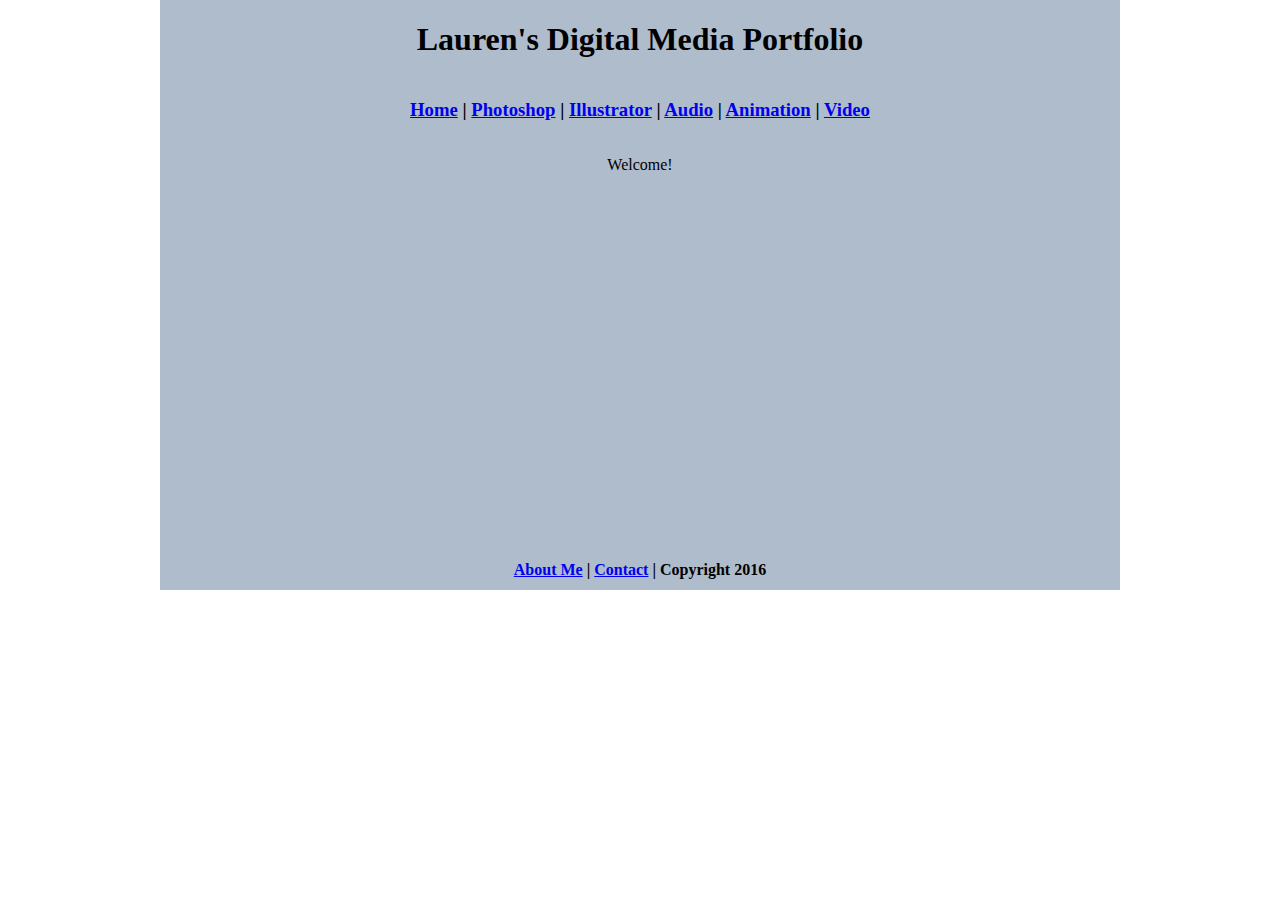
<file: index.html>
<!DOCTYPE html>
<html class="homePage">
<head>
	<!-- This is a comment! Text here will be ignored by the browser. -->
	<meta charset="UTF-8">
	<title>My Portfolio</title>
	<link href="myCSS.css" rel="stylesheet" type="text/css">
</head>
<body>
<div class="container">
  <div class="header">
  	<h1>Lauren's Digital Media Portfolio</h1>
  </div>
  <div class="nav">
    <h3><a href="index.html">Home</a> | <a href="raster/index.html">Photoshop</a> | <a href="vector/index.html">Illustrator</a> | <a href="audio/index.html">Audio</a> | <a href="animation/index.html">Animation</a> | <a href="video/index.html">Video</a></h3>
  </div>
  <div class="content">
    <p>Welcome!</p>
  </div>
  <div class="footer">
    <h4><a href="aboutMe.html">About Me</a> | <a href='mailto:lewylewy21@aol.com'>Contact</a> | Copyright 2016</h4>
  </div>
</div>
</body>
</html>
</file>
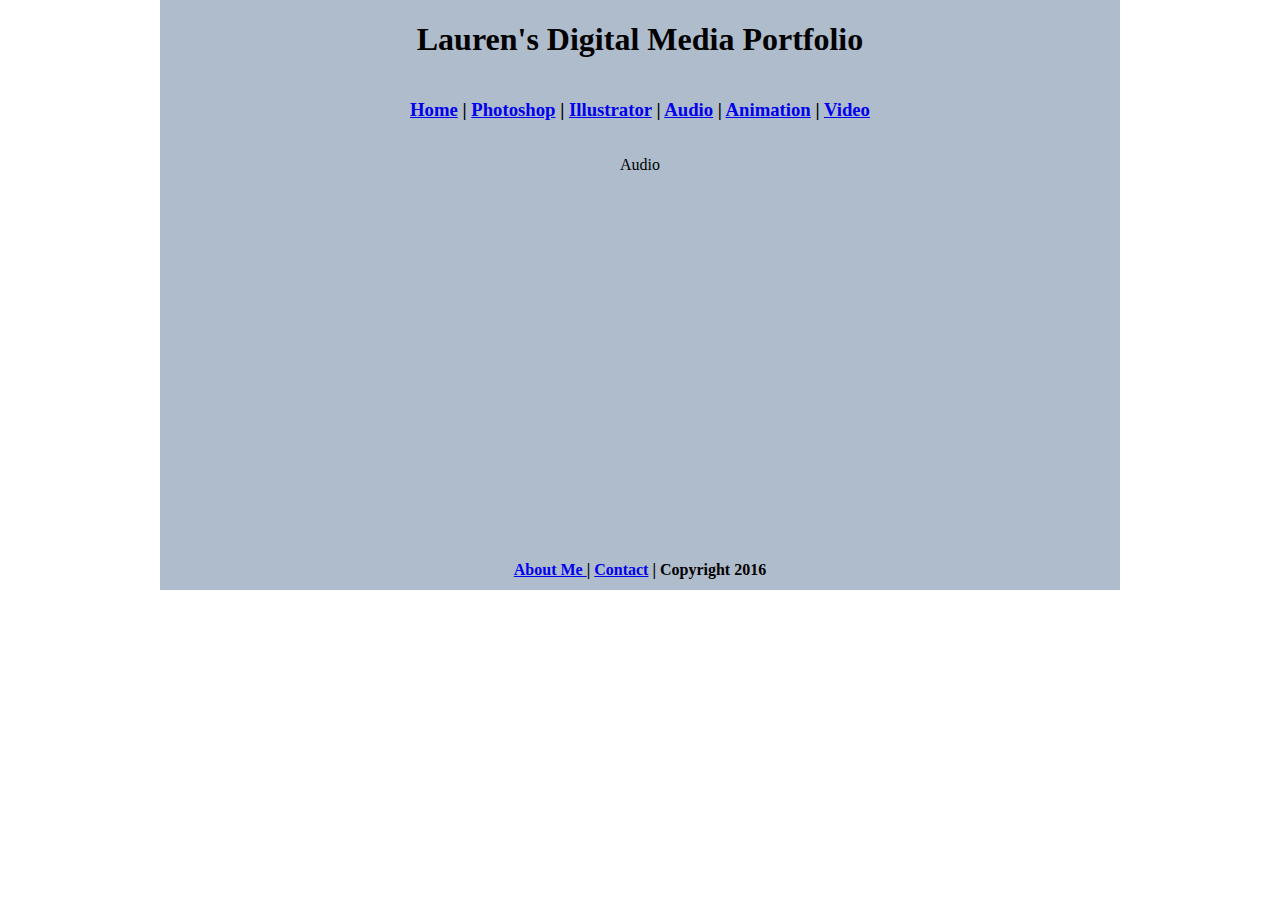
<file: audio/index.html>
<!DOCTYPE html>
<html class="homePage">
<head>
	<!-- This is a comment! Text here will be ignored by the browser. -->
	<meta charset="UTF-8">
	<title>My Portfolio</title>
	<link href="../myCSS.css" rel="stylesheet" type="text/css">
</head>
<body>
<div class="container">
  <div class="header">
    <h1>Lauren's Digital Media Portfolio</h1>
  </div>
  <div class="nav">
    <h3><a href="../index.html">Home</a> | <a href="../raster/index.html">Photoshop</a> | <a href="../vector/index.html">Illustrator</a> | <a href="index.html">Audio</a> | <a href="../animation/index.html">Animation</a> | <a href="../video/index.html">Video</a></h3>
  </div>
  <div class="content">
    <p>Audio </p>
  </div>
  <div class="footer">
    <h4><a href="../aboutMe.html">About Me </a>| <a href='mailto:lewylewy21@aol.com'>Contact</a> | Copyright 2016</h4>
  </div>
</div>
</body>
</html>
</file>
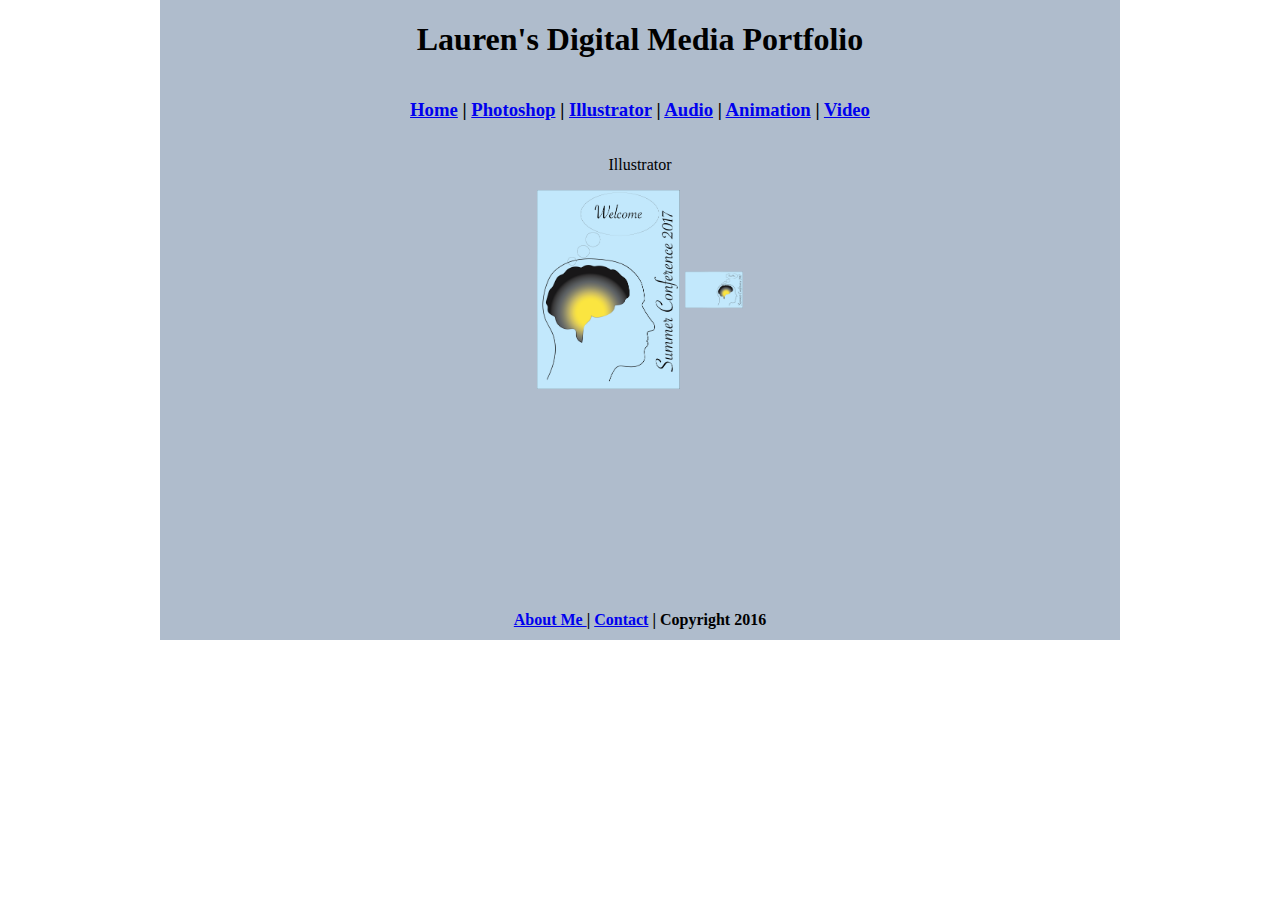
<file: vector/index.html>
<!DOCTYPE html>
<html class="homePage">
<head>
	<!-- This is a comment! Text here will be ignored by the browser. -->
	<meta charset="UTF-8">
	<title>My Portfolio</title>
	<link href="../myCSS.css" rel="stylesheet" type="text/css">
</head>
<body>
<div class="container">
<div class="header">
    <h1>Lauren's Digital Media Portfolio</h1>
  </div>
  <div class="nav">
    <h3><a href="../index.html">Home</a> | <a href="../raster/index.html">Photoshop</a> | <a href="index.html">Illustrator</a> | <a href="../audio/index.html">Audio</a> | <a href="../animation/index.html">Animation</a> | <a href="../video/index.html">Video</a></h3>
  </div>
  <div class="content">
    <p>Illustrator </p>
    <div class="content"><img src="ContestFinished.png" width="205.333334" height="199.377779" alt=""/>
  </div>
  <div class="footer">
    <h4><a href="../aboutMe.html">About Me </a>| <a href='mailto:lewylewy21@aol.com'>Contact</a> | Copyright 2016</h4>
  </div>
</div>
</body>
</html>
</file>
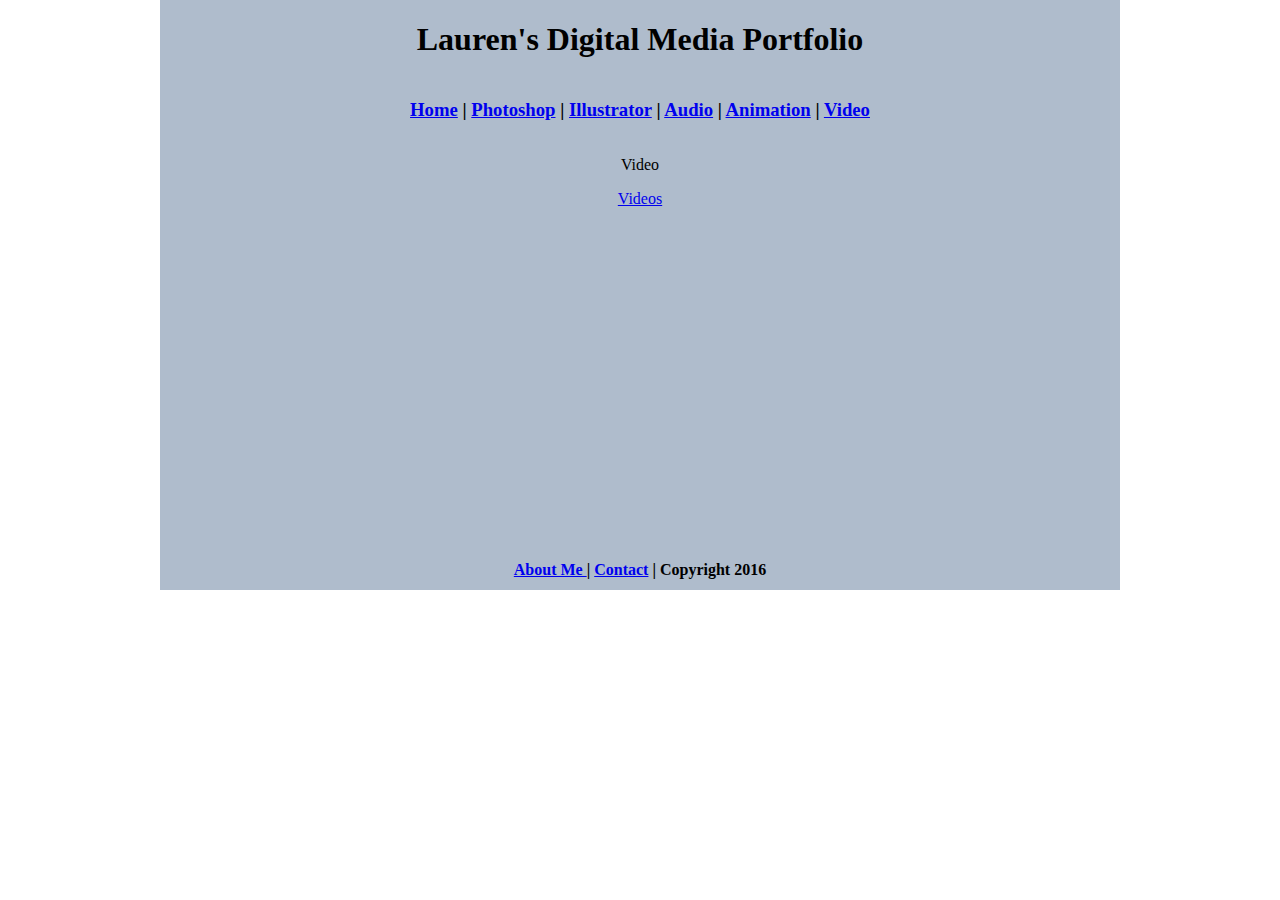
<file: video/index.html>
<!DOCTYPE html>
<html class="homePage">
<head>
	<!-- This is a comment! Text here will be ignored by the browser. -->
	<meta charset="UTF-8">
	<title>My Portfolio</title>
	<link href="../myCSS.css" rel="stylesheet" type="text/css">
</head>
<body>
<div class="container">
  <div class="header">
    <h1>Lauren's Digital Media Portfolio</h1>
  </div>
  <div class="nav">
    <h3><a href="../index.html">Home</a> | <a href="../raster/index.html">Photoshop</a> | <a href="../vector/index.html">Illustrator</a> | <a href="../audio/index.html">Audio</a> | <a href="../animation/index.html">Animation</a> | <a href="index.html">Video</a></h3>
  </div>
  <div class="content">
    <p>Video </p>
    <a href="https://www.youtube.com/channel/UCT2AwnU4QbDWvLTw09JoiZQ" title="Videos">Videos</a></div>
  <div class="footer">
    <h4><a href="../aboutMe.html">About Me </a>| <a href='mailto:lewylewy21@aol.com'>Contact</a> | Copyright 2016</h4>
  </div>
</div>
</body>
</html>
</file>
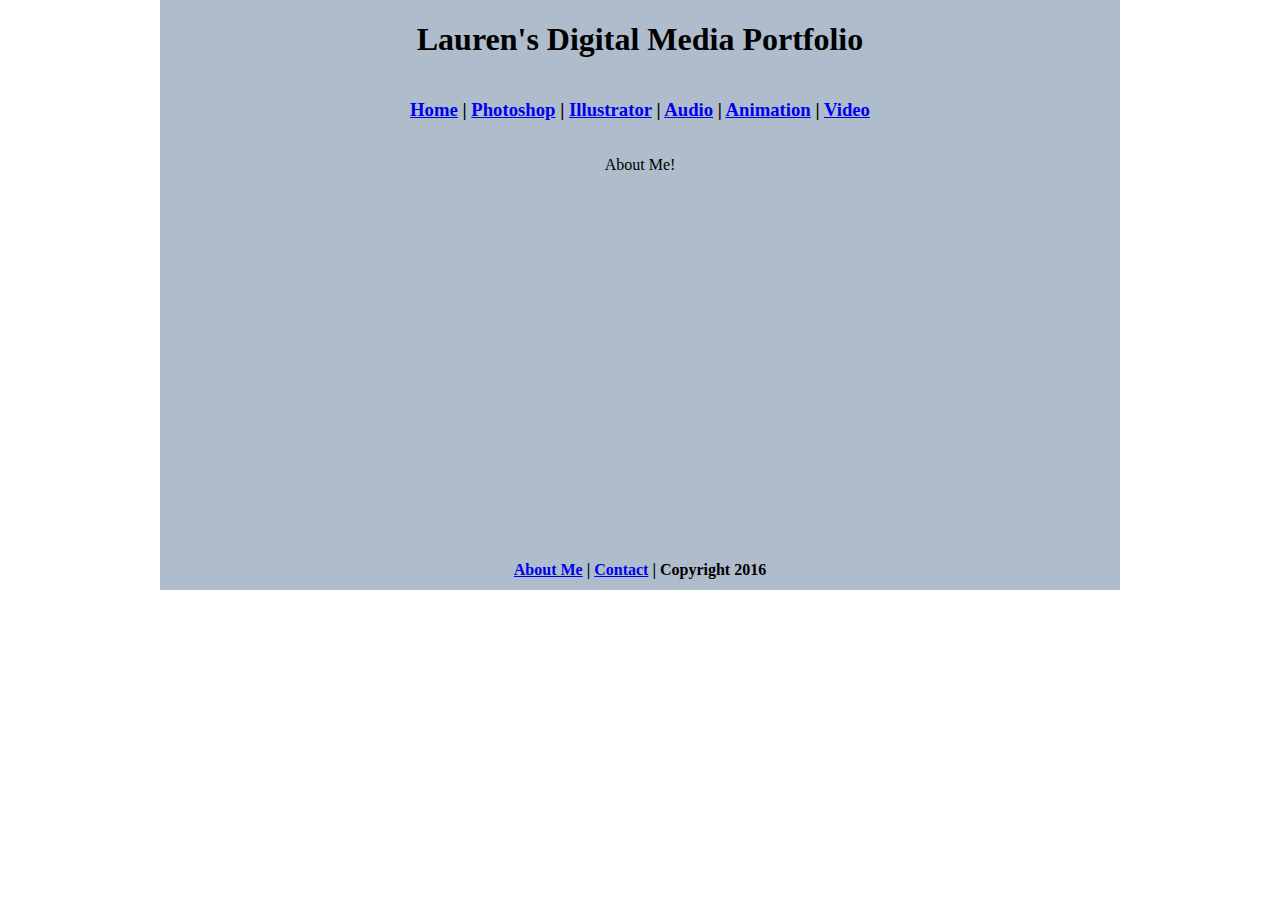
<file: aboutMe.html>
<!DOCTYPE html>
<html class="homePage">
<head>
	<!-- This is a comment! Text here will be ignored by the browser. -->
	<meta charset="UTF-8">
	<title>My Portfolio</title>
	<link href="myCSS.css" rel="stylesheet" type="text/css">
</head>
<body>
<div class="container">
  <div class="header">
  	<h1>Lauren's Digital Media Portfolio</h1>
  </div>
  <div class="nav">
    <h3><a href="index.html">Home</a> | <a href="raster/index.html">Photoshop</a> | <a href="vector/index.html">Illustrator</a> | <a href="audio/index.html">Audio</a> | <a href="animation/index.html">Animation</a> | <a href="video/index.html">Video</a></h3>
  </div>
  <div class="content">
    <p>About Me!</p>
  </div>
  <div class="footer">
    <h4><a href="aboutMe.html">About Me</a> | <a href='mailto:lewylewy21@aol.com'>Contact</a> | Copyright 2016</h4>
  </div>
</div>
</body>
</html>
</file>
<file: myCSS.css>
@charset "UTF-8";
/* This is a comment! Text here will be ignored by the browser. */
body {
	margin: 0 auto;
}
.homePage {
	background: URL("https://img0.etsystatic.com/068/0/11119679/il_340x270.770718270_aucf.jpg");
}
.container {
	width: 960px;
	margin: 0 auto;
}
.header {
	background: #AFBCCC;
	text-align: center;
	margin: 0px;
	padding: 5;
	float: left;
	width: 100%;
	height: 80px;
	
}
.nav {
	background: #AFBCCC;
	margin: 0px;
	padding: 5;
	float: left;
	width: 100%;
	height: 60px;
	text-align: center;
}
.content {
	background: #AFBCCC;
	margin: 0px;
	float: left;
	width: 100%;
	height:  400px;
	text-align: center;
}
.footer {
	background: #AFBCCC;
	margin: 0px;
	float: left;
	width: 100%;
	height: 50px;
	text-align: center;
}
</file>
